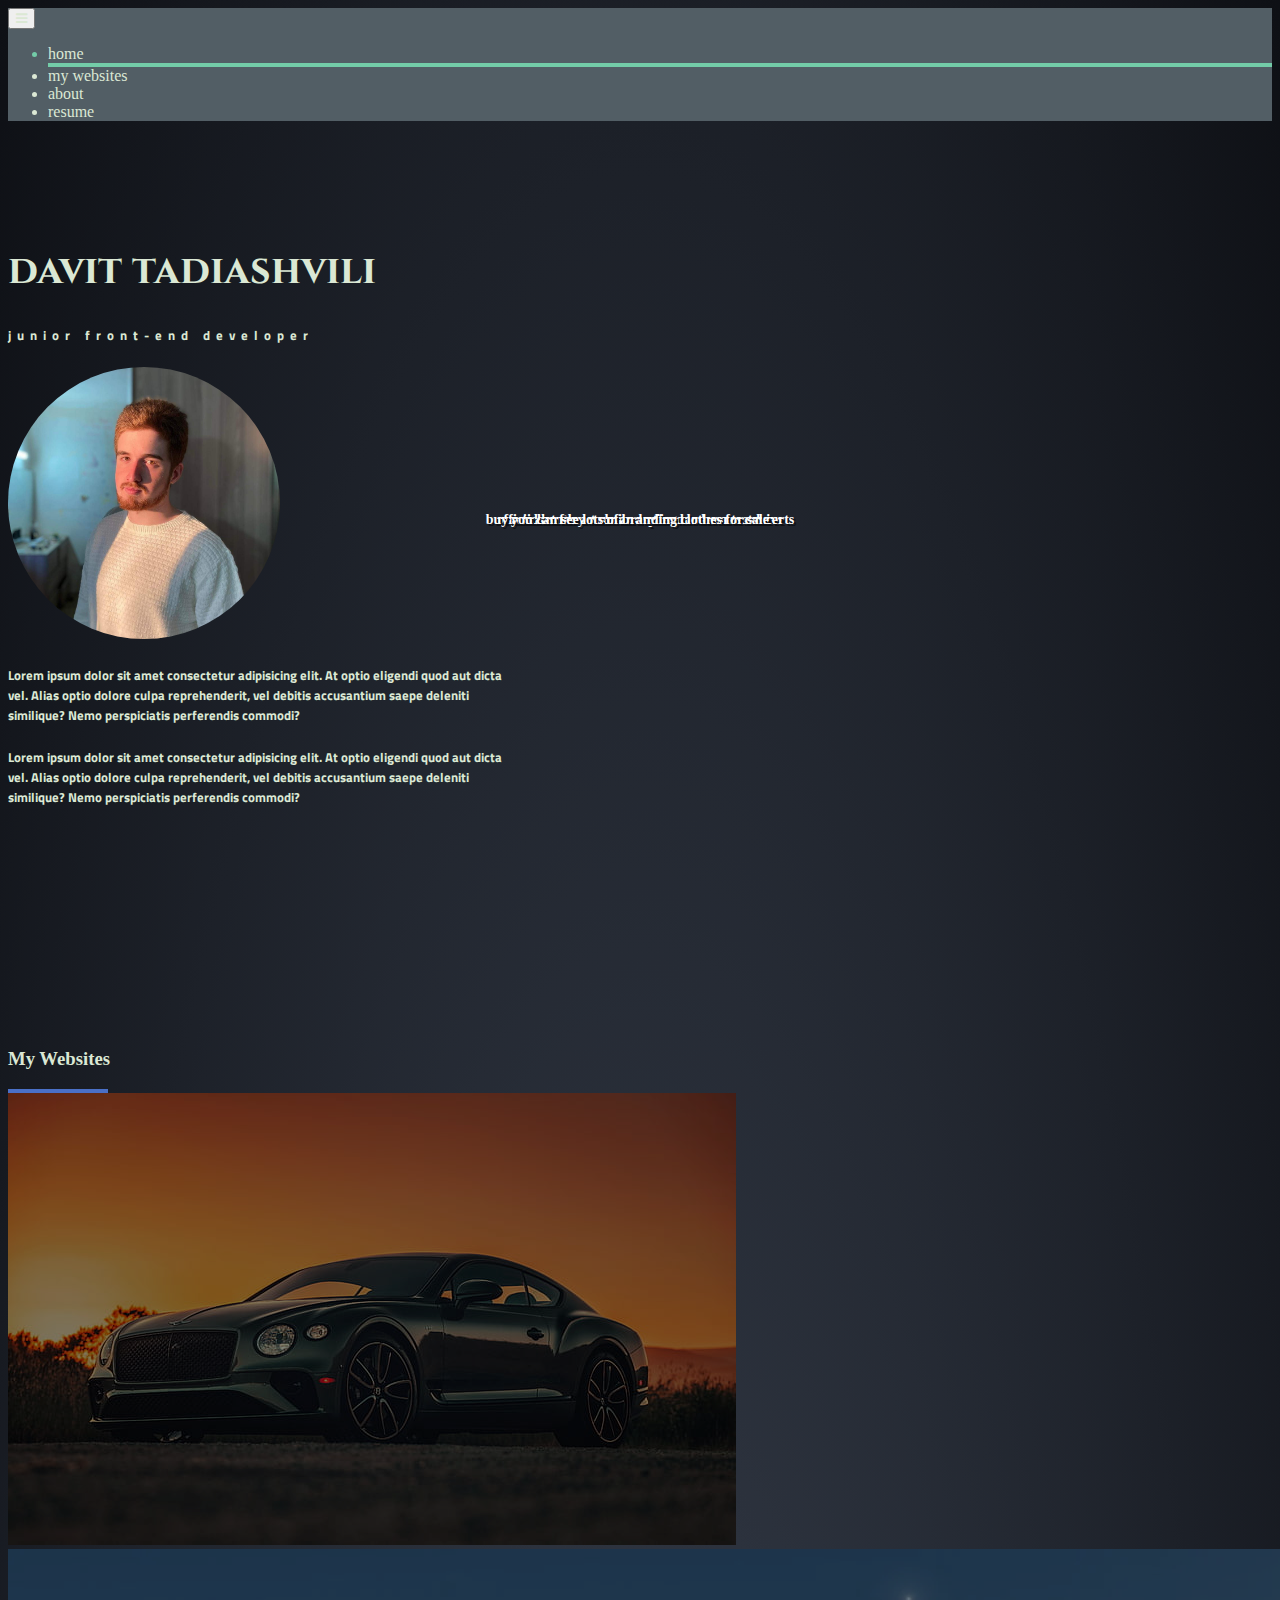
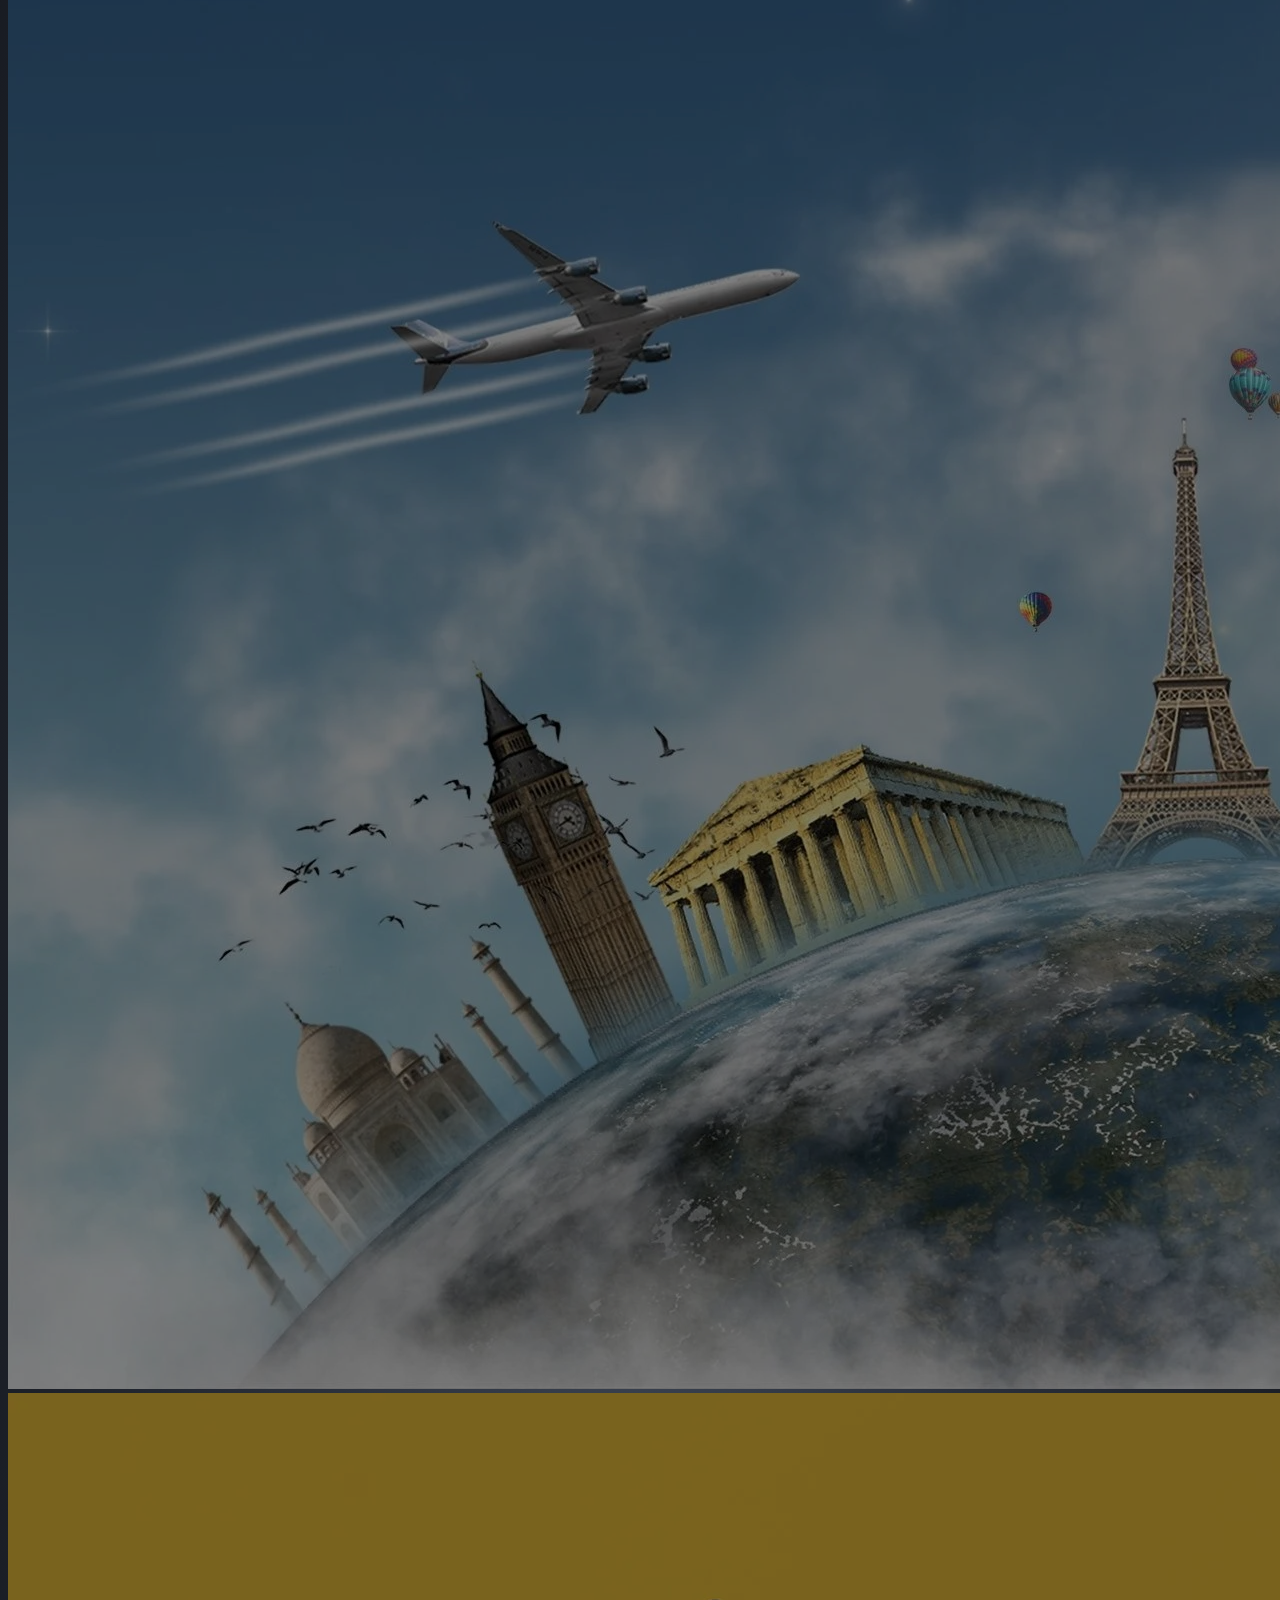
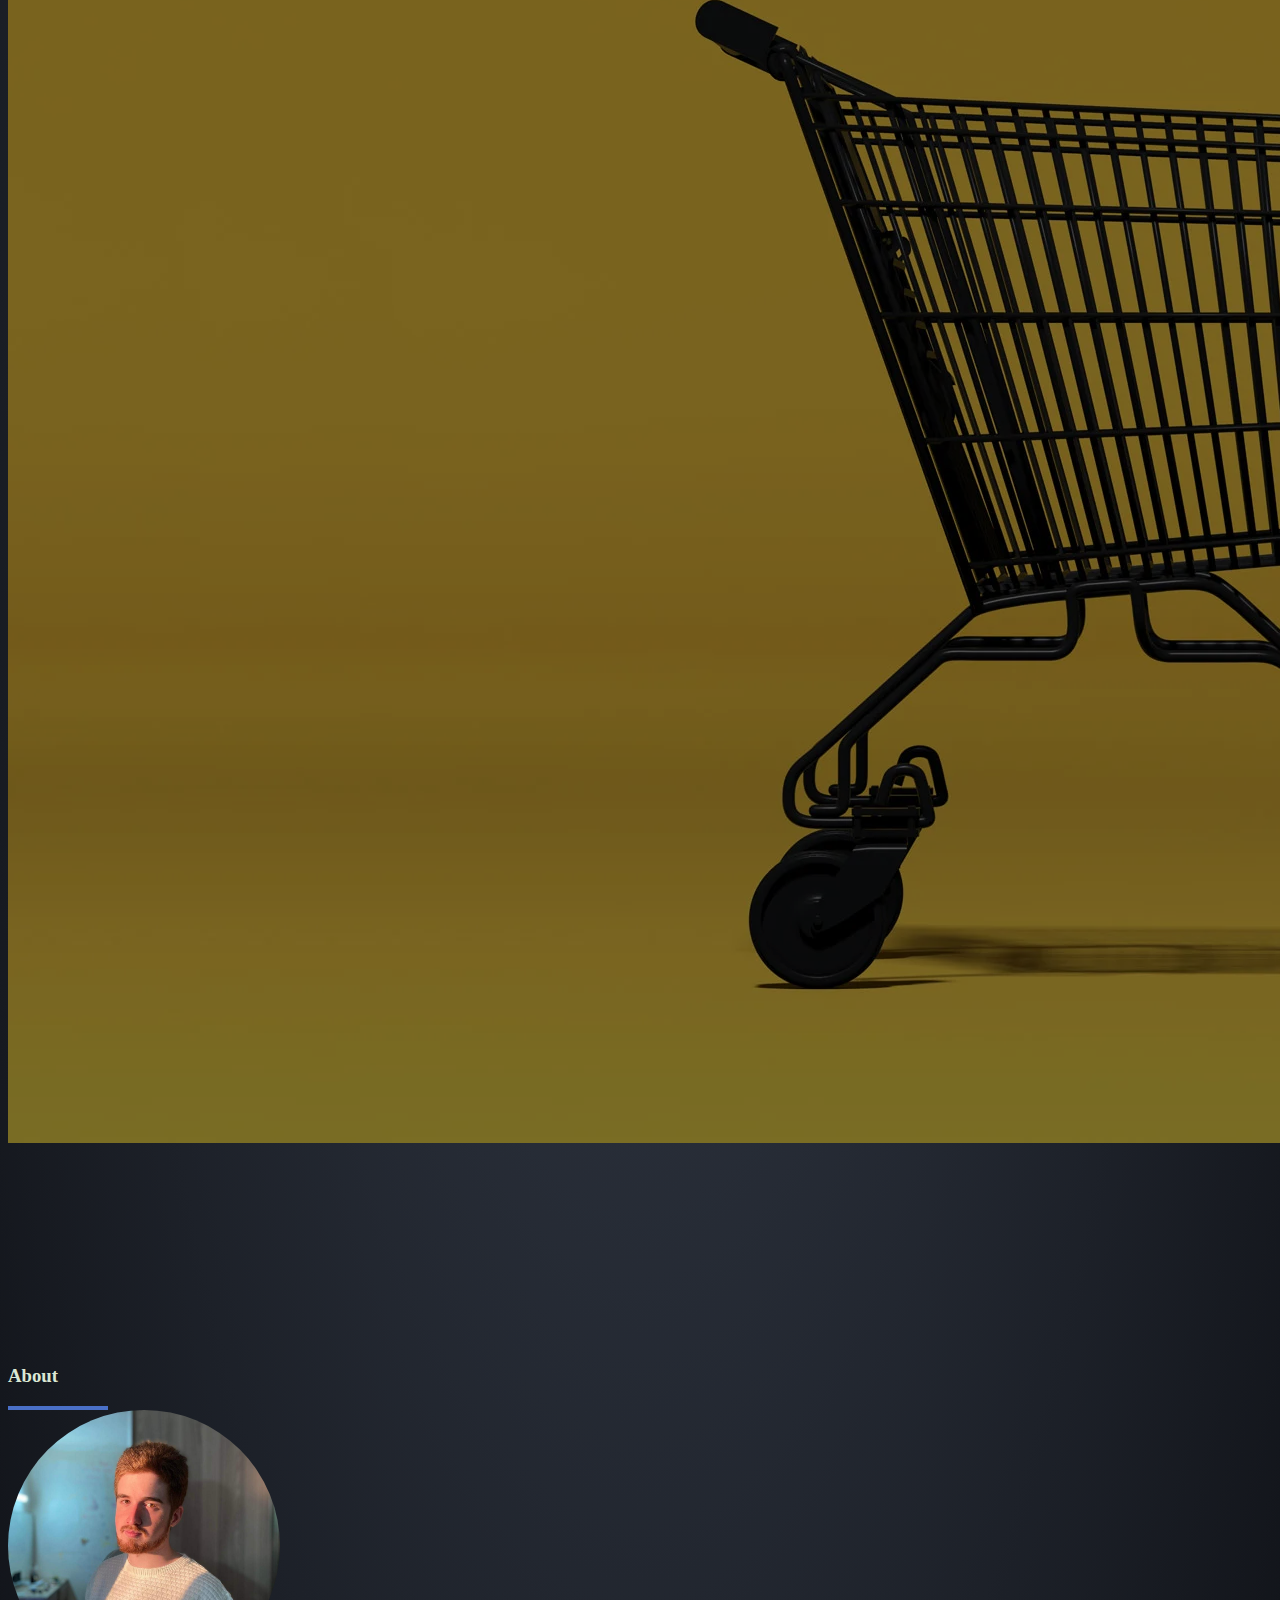
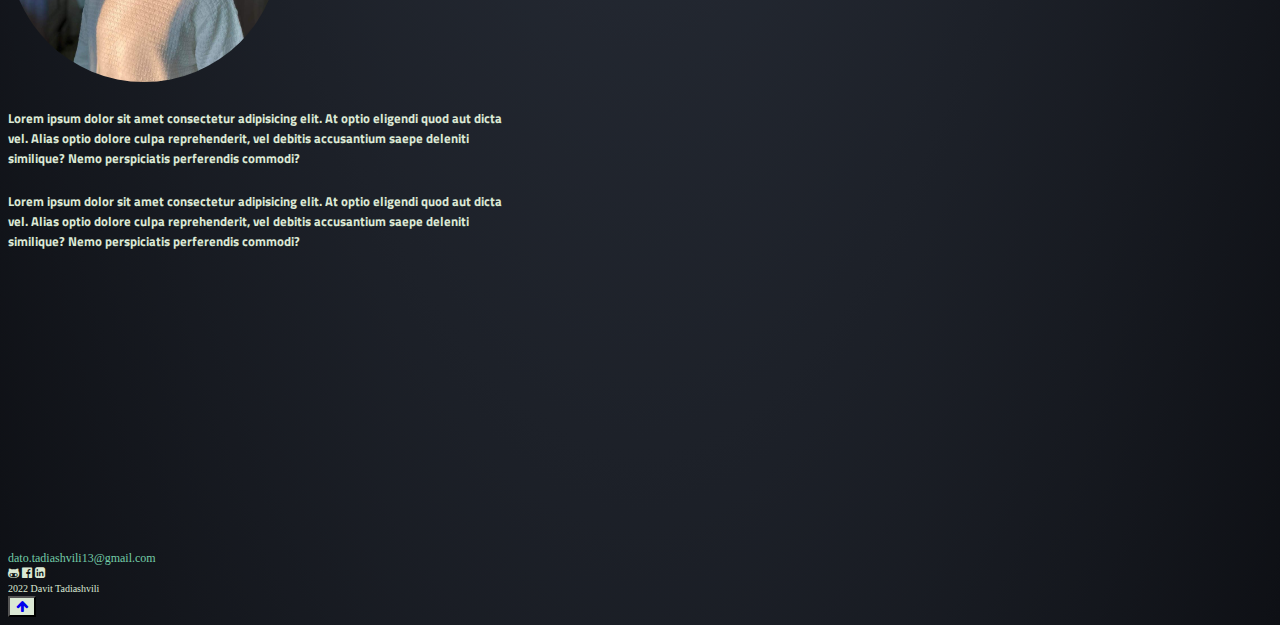
<file: index.html>
<!DOCTYPE html>
<html lang="en">
  <head>
    <meta charset="UTF-8" />
    <meta http-equiv="X-UA-Compatible" content="IE=edge" />
    <meta name="viewport" content="width=device-width, initial-scale=1.0" />
    <title>Portfolio</title>
    <link
      href="https://cdn.jsdelivr.net/npm/bootstrap@5.2.3/dist/css/bootstrap.min.css"
      rel="stylesheet"
      integrity="sha384-rbsA2VBKQhggwzxH7pPCaAqO46MgnOM80zW1RWuH61DGLwZJEdK2Kadq2F9CUG65"
      crossorigin="anonymous"
    />
    <link
      rel="stylesheet"
      href="https://cdnjs.cloudflare.com/ajax/libs/font-awesome/4.7.0/css/font-awesome.min.css"
    />
    <link rel="stylesheet" href="portfolio.css" />
  </head>
  <body>
    <header>
      <nav
        class="navbar navbar-expand-sm bg-light position-fixed sticky-top w-100"
      >
        <div class="container-fluid">
          <button
            class="navbar-toggler"
            type="button"
            data-bs-toggle="collapse"
            data-bs-target="#navbarSupportedContent"
            aria-controls="navbarSupportedContent"
            aria-expanded="false"
            aria-label="Toggle navigation"
          >
            <i
              class="fa fa-bars border-0"
              aria-hidden="true"
              style="color: #dbe8d4"
            ></i>
          </button>
          <div class="collapse navbar-collapse" id="navbarSupportedContent">
            <ul class="navbar-nav me-auto mb-lg-0 justify-content-center w-100">
              <li
                id="homebutton"
                class="nav-link text-capitalize px-4 mx-1 active"
              >
                <a class="" href="#home">home</a>
              </li>
              <li id="webbutton" class="nav-link text-capitalize px-4 mx-1">
                <a class="" href="#MyWebsites">my websites</a>
              </li>
              <li id="aboutbutton" class="nav-link text-capitalize px-4 mx-1">
                <a class="" href="#about">about</a>
              </li>
              <li class="nav-link text-capitalize px-4 mx-1">
                <a
                  class=""
                  href="https://www.canva.com/design/DAFTWnkCHzw/Gs33KcvoNKr3ynI3fcyAEQ/view?utm_content=DAFTWnkCHzw&utm_campaign=designshare&utm_medium=link&utm_source=publishsharelink"
                  >resume</a
                >
              </li>
            </ul>
          </div>
        </div>
      </nav>
    </header>
    <section>
      <div id="home" class="namebox">
        <div class="text-center">
          <h1 class="myname text-uppercase">davit tadiashvili</h1>
          <h5 class="myposition text-uppercase">junior front-end developer</h5>
        </div>
      </div>
      <div class="d-flex justify-content-center mt-5">
        <img class="mypicture" src="./mypicture.jpg" alt="" />
      </div>
      <div class="w-100">
        <div class="mydescription-box container justify-content-center mt-5">
          <h5 class="mydescription">
            Lorem ipsum dolor sit amet consectetur adipisicing elit. At optio
            eligendi quod aut dicta vel. Alias optio dolore culpa reprehenderit,
            vel debitis accusantium saepe deleniti similique? Nemo perspiciatis
            perferendis commodi?
          </h5>
          <h5 class="mydescription">
            Lorem ipsum dolor sit amet consectetur adipisicing elit. At optio
            eligendi quod aut dicta vel. Alias optio dolore culpa reprehenderit,
            vel debitis accusantium saepe deleniti similique? Nemo perspiciatis
            perferendis commodi?
          </h5>
        </div>
      </div>
      <div
        id="MyWebsites"
        class="d-flex justify-content-center mb-4"
        style="padding-top: 200px"
      >
        <h3>My Websites</h3>
      </div>
      <div class="w-100">
        <div
          class="container justify-content-center mt-5"
          style="height: 4px; width: 100px; background-color: #4a70c7"
        ></div>
      </div>
      <div
        class="d-flex justify-content-center my-5"
        style="color: #485e81 !important"
      ></div>
      <div class="container">
        <div class="row justify-content-center">
          <div class="col-12 col-md-6 col-lg-3 web-box">
            <div class="position-relative" style="margin: 0 30px">
              <span
                id="web-description1"
                class="web-description text-capitalize text-center position-absolute"
                >official bentley website replica. order a testdrive
              </span>
            </div>
            <a href="https://datoi.github.io/bentley/"
              ><img
                id="web-picture1"
                class="web-picture w-100 h-100 rounded-circle web-button-bentley"
                src="./bentley-bentley-continental-gt-v8-bentley-continental-car-grand-tourer-hd-wallpaper-preview.jpg"
                alt=""
              />
            </a>
          </div>
          <div class="col-12 col-md-6 col-lg-3 web-box">
            <div class="position-relative" style="margin: 0 30px">
              <span
                id="web-description2"
                class="web-description text-capitalize text-center position-absolute"
                >buy a ticket for a tour and attend awesome concerts
              </span>
            </div>
            <a href="https://datoi.github.io/WebTemplate/"
              ><img
                id="web-picture2"
                class="web-picture w-100 h-100 rounded-circle"
                src="./185289.webp"
                alt=""
              />
            </a>
          </div>
          <div class="col-12 col-md-6 col-lg-3 web-box">
            <div class="position-relative" style="margin: 0 30px">
              <span
                id="web-description3"
                class="web-description text-capitalize text-center position-absolute"
                >you can see lots of branding clothes for sale
              </span>
            </div>

            <a href="https://datoi.github.io/E-comerce/"
              ><img
                id="web-picture3"
                class="web-picture w-100 h-100 rounded-circle w"
                src="./shoppingcart-1066110386.webp"
                alt=""
              />
            </a>
          </div>
        </div>
      </div>
      <div
        id="about"
        class="d-flex justify-content-center"
        style="padding-top: 200px"
      >
        <h3>About</h3>
      </div>
      <div class="w-100">
        <div
          class="container justify-content-center mt-5"
          style="height: 4px; width: 100px; background-color: #4a70c7"
        ></div>
      </div>
      <div class="d-flex justify-content-center mt-5">
        <img class="mypicture" src="./mypicture.jpg" alt="" />
      </div>
      <div
        class="mydescription-box container description justify-content-center mt-5"
      >
        <h5 class="mydescription">
          Lorem ipsum dolor sit amet consectetur adipisicing elit. At optio
          eligendi quod aut dicta vel. Alias optio dolore culpa reprehenderit,
          vel debitis accusantium saepe deleniti similique? Nemo perspiciatis
          perferendis commodi?
        </h5>
        <h5 class="mydescription">
          Lorem ipsum dolor sit amet consectetur adipisicing elit. At optio
          eligendi quod aut dicta vel. Alias optio dolore culpa reprehenderit,
          vel debitis accusantium saepe deleniti similique? Nemo perspiciatis
          perferendis commodi?
        </h5>
      </div>
    </section>

    <footer>
      <div class="" style="margin-top: 300px; font-size: 12px">
        <div class="w-100 my-4">
          <div class="text-center">
            <span class="gmail-container"
              ><a class="gmail" href="mailto:dato.tadiashvili13@gmail.com"
                >dato.tadiashvili13@gmail.com</a
              ></span
            >
          </div>
        </div>
        <div class="d-flex justify-content-center">
          <a href="https://github.com/datoi" class="social fs-4 mx-3"
            ><i class="fa fa-github-alt" aria-hidden="true"></i
          ></a>
          <a
            href="https://www.facebook.com/dato.tadiashvili.71"
            class="social fs-4 mx-3"
            ><i class="fa fa-facebook-official" aria-hidden="true"></i
          ></a>
          <a
            href="https://www.linkedin.com/in/davit-tadiashvili-44a9511a4/"
            class="social fs-4 mx-3"
            ><i class="fa fa-linkedin-square" aria-hidden="true"></i
          ></a>
        </div>
        <div class="d-flex justify-content-center my-4">
          <span class="text-muted" style="font-size: 10px"
            >2022 Davit Tadiashvili</span
          >
        </div>
      </div>
      <div class="">
        <div class="d-flex justify-content-center my-5">
          <button
            type="button"
            class="footer-button rounded-circle py-3 px-4 border-0"
          >
            <a href="#home"
              ><i class="fa fa-arrow-up fs-4 text-dark" aria-hidden="true"></i
            ></a>
          </button>
        </div>
      </div>
    </footer>
    <script
      src="https://cdn.jsdelivr.net/npm/bootstrap@5.2.3/dist/js/bootstrap.bundle.min.js"
      integrity="sha384-kenU1KFdBIe4zVF0s0G1M5b4hcpxyD9F7jL+jjXkk+Q2h455rYXK/7HAuoJl+0I4"
      crossorigin="anonymous"
    ></script>

    <script src="portfolio.js"></script>
  </body>
</html>
</file>
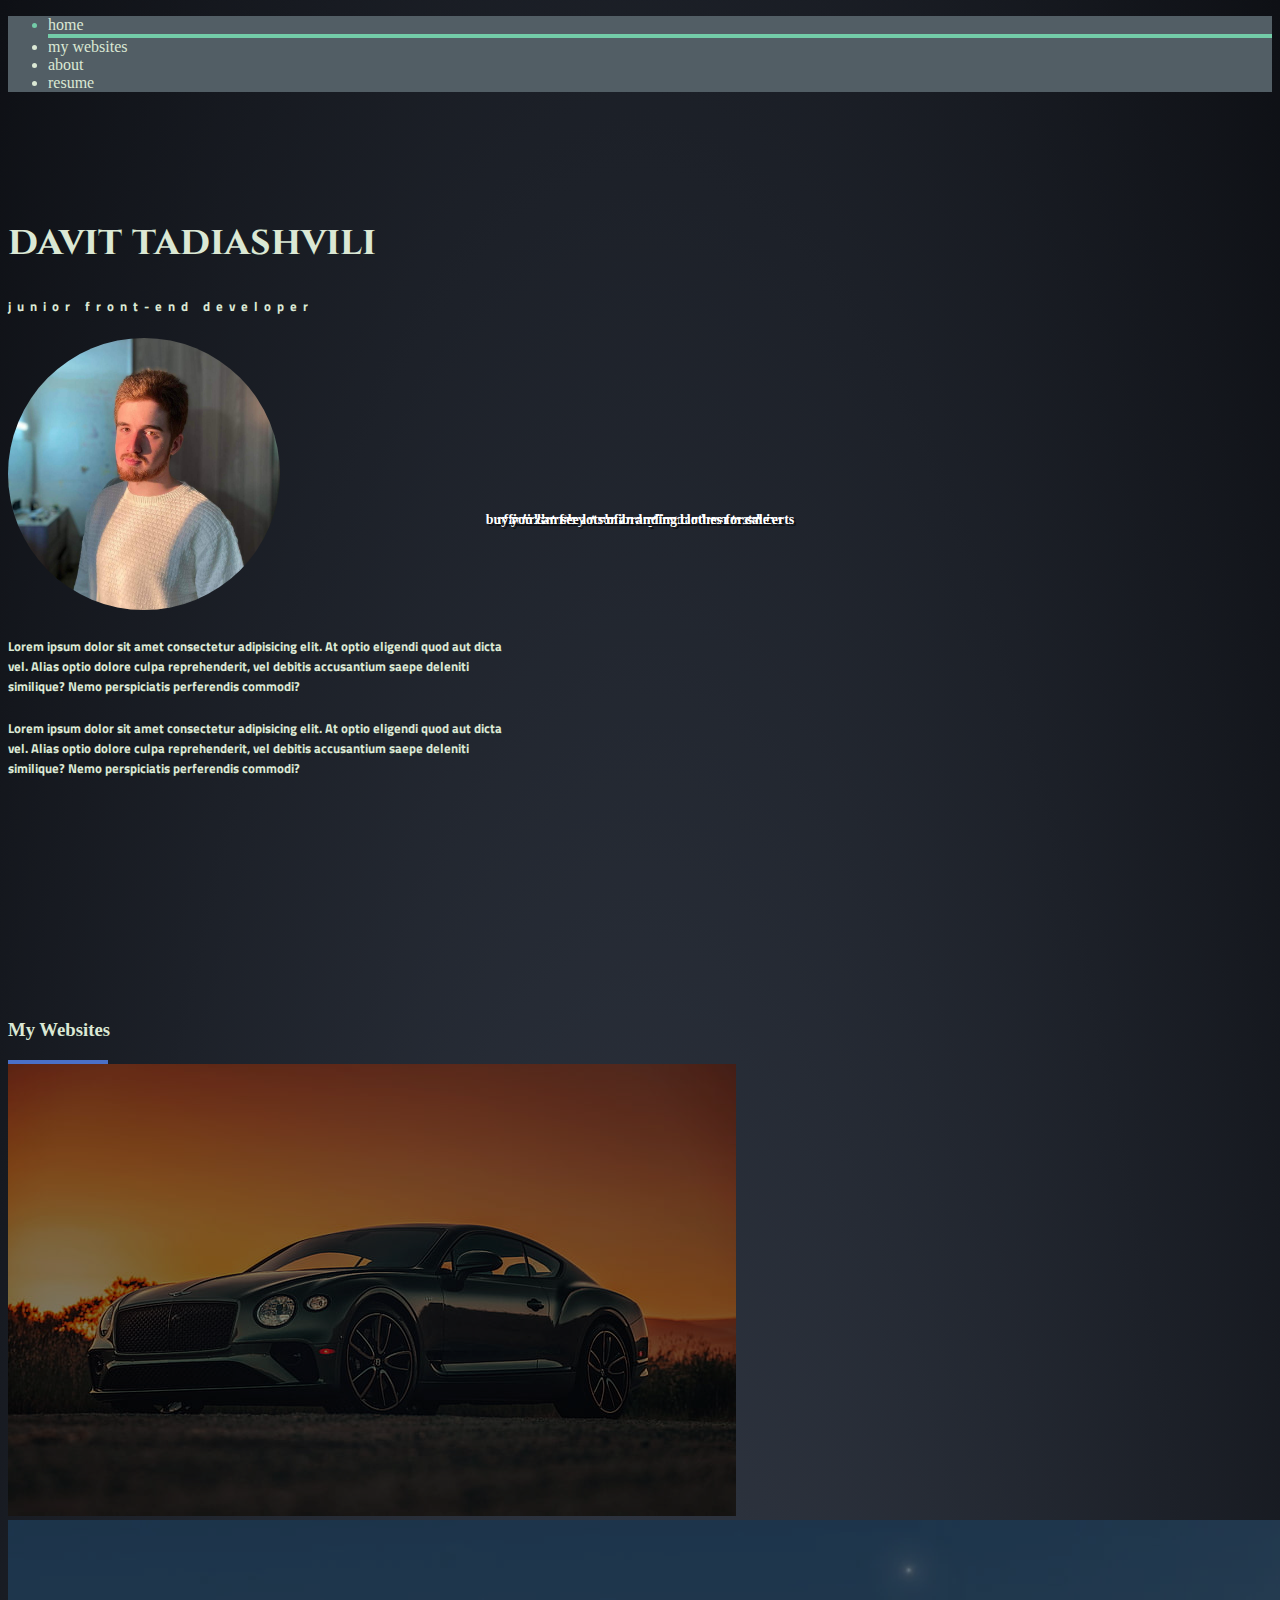
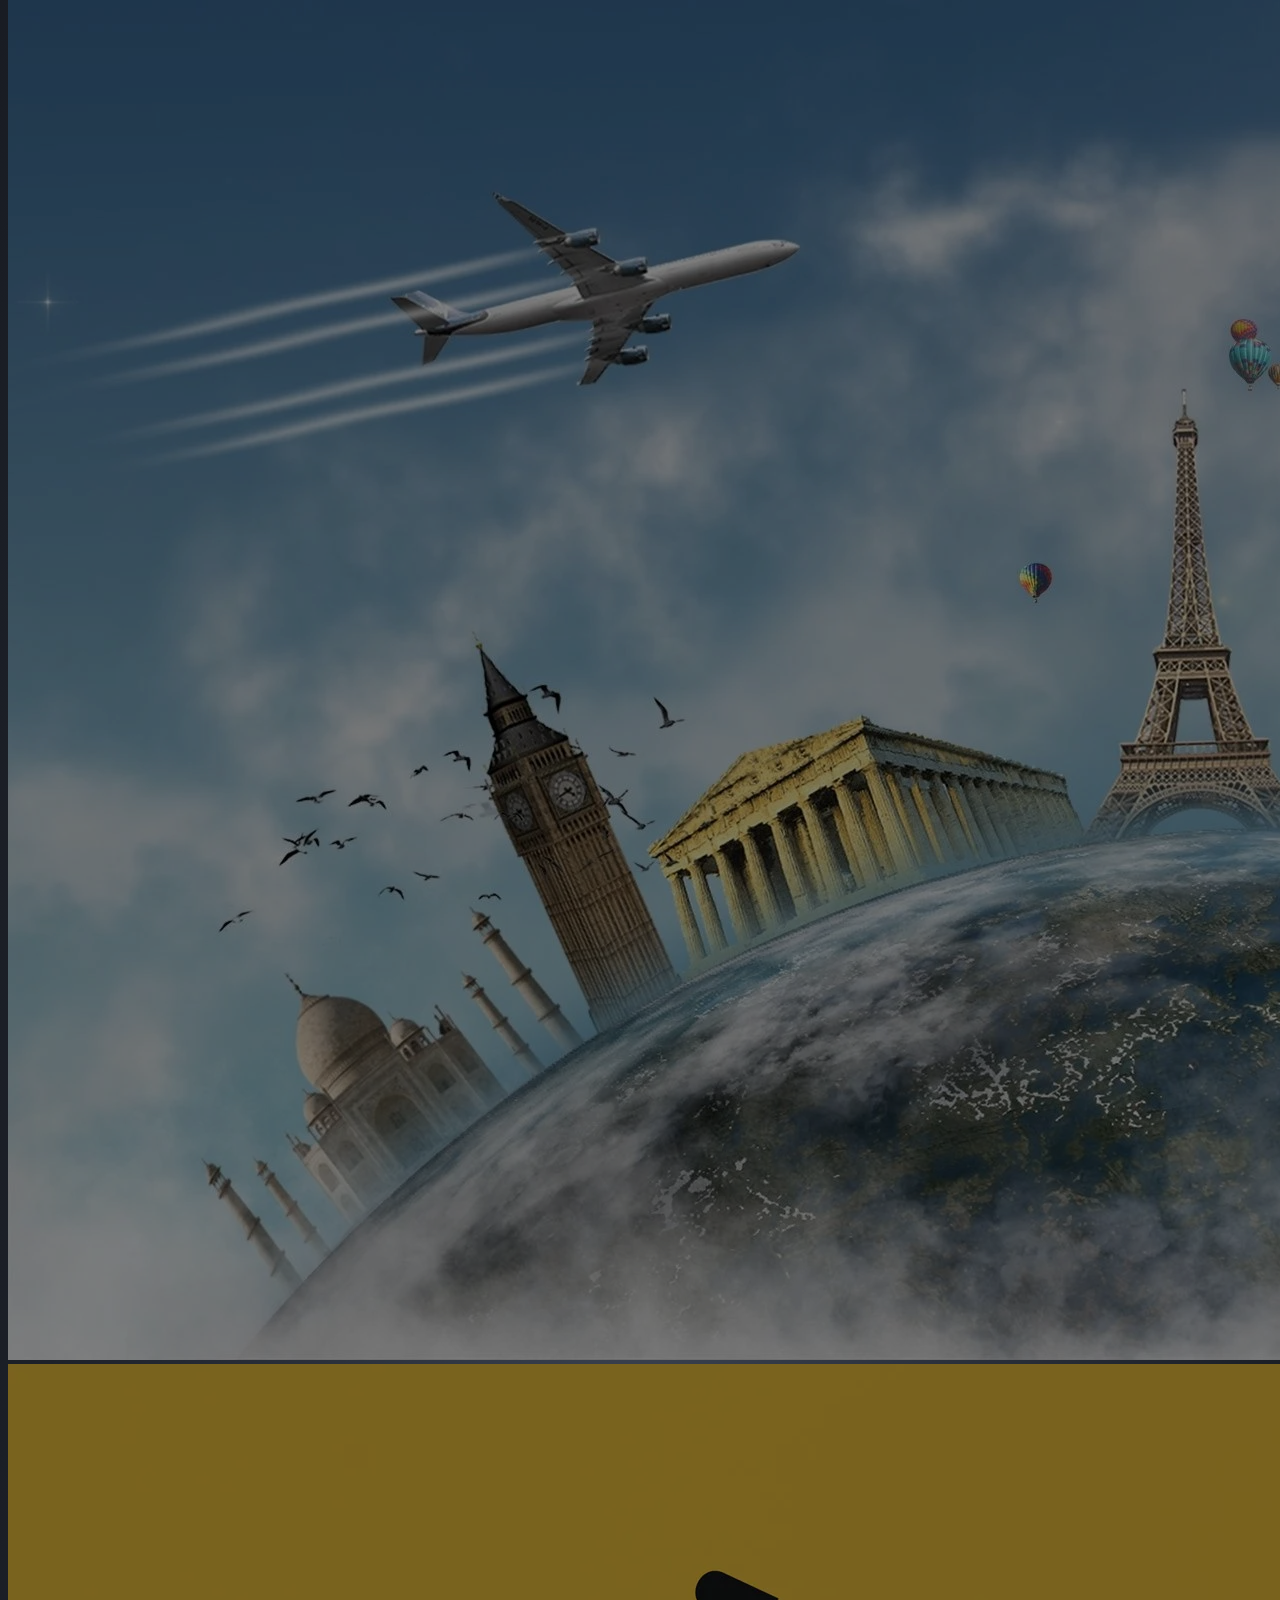
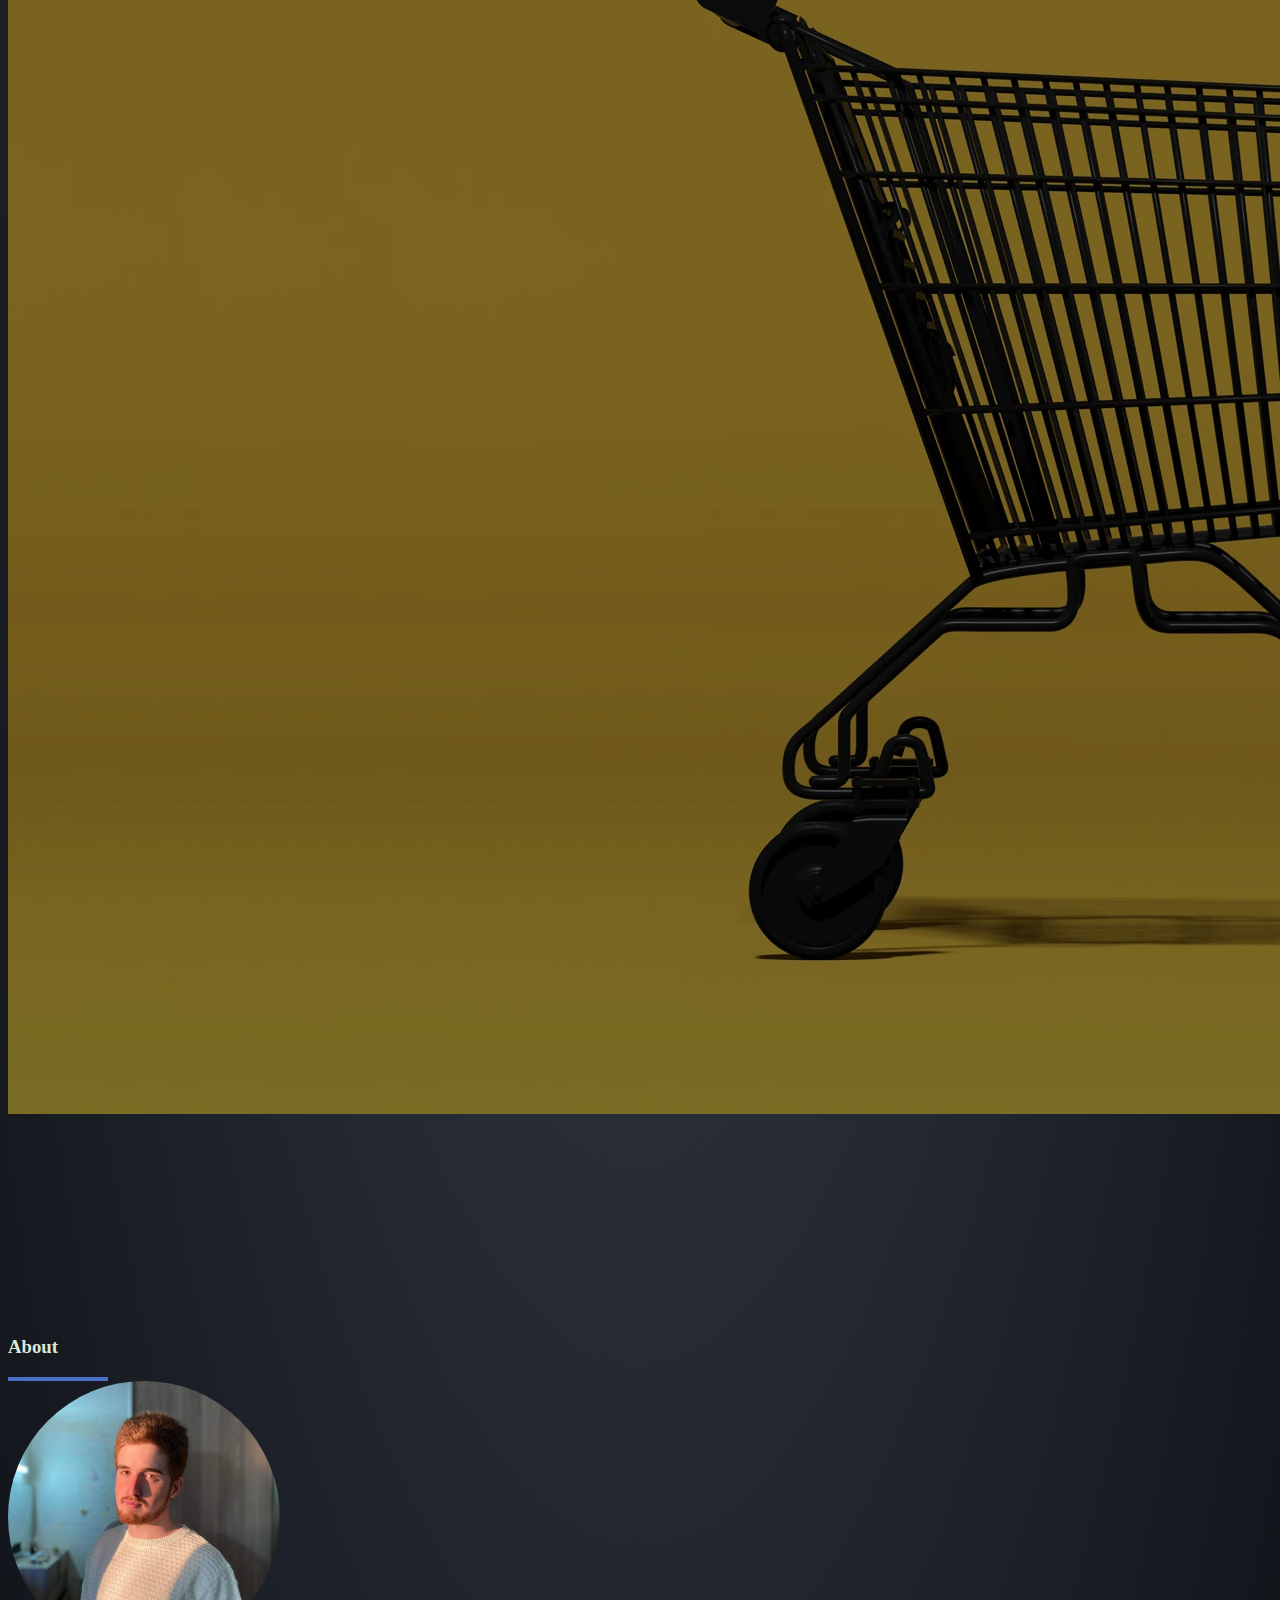
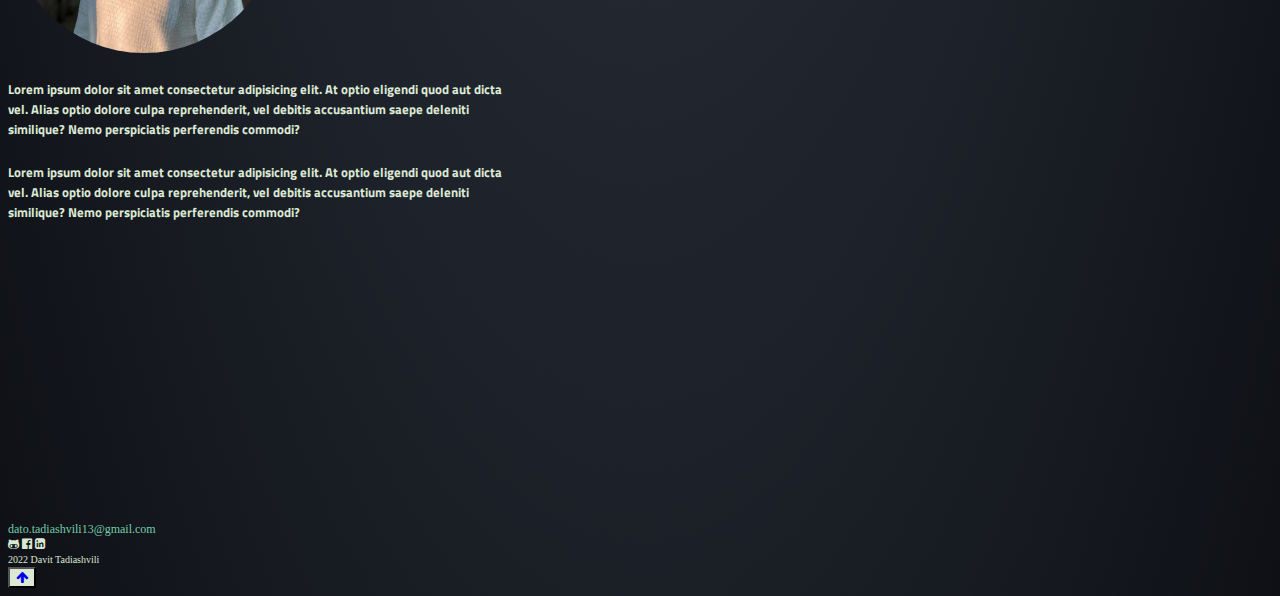
<file: portfolio.html>
<!DOCTYPE html>
<html lang="en">
  <head>
    <meta charset="UTF-8" />
    <meta http-equiv="X-UA-Compatible" content="IE=edge" />
    <meta name="viewport" content="width=device-width, initial-scale=1.0" />
    <title>Portfolio</title>
    <link
      href="https://cdn.jsdelivr.net/npm/bootstrap@5.2.3/dist/css/bootstrap.min.css"
      rel="stylesheet"
      integrity="sha384-rbsA2VBKQhggwzxH7pPCaAqO46MgnOM80zW1RWuH61DGLwZJEdK2Kadq2F9CUG65"
      crossorigin="anonymous"
    />
    <link
      rel="stylesheet"
      href="https://cdnjs.cloudflare.com/ajax/libs/font-awesome/4.7.0/css/font-awesome.min.css"
    />
    <link rel="stylesheet" href="portfolio.css" />
  </head>
  <body>
    <header>
      <nav
        class="nav d-flex justify-content-center sticky-top position-fixed w-100"
      >
        <ul class="navbar main-navbar list-unstyled mb-0 py-1">
          <li id="homebutton" class="nav-link text-capitalize px-4 mx-1 active">
            <a href="#home">home</a>
          </li>
          <li id="webbutton" class="nav-link text-capitalize px-4 mx-1">
            <a href="#MyWebsites">my websites</a>
          </li>
          <li id="aboutbutton" class="nav-link text-capitalize px-4 mx-1">
            <a href="#about">about</a>
          </li>
          <li class="nav-link text-capitalize px-4 mx-1">
            <a
              href="https://www.canva.com/design/DAFTWnkCHzw/Gs33KcvoNKr3ynI3fcyAEQ/view?utm_content=DAFTWnkCHzw&utm_campaign=designshare&utm_medium=link&utm_source=publishsharelink"
              >resume</a
            >
          </li>
        </ul>
      </nav>
    </header>
    <section>
      <div id="home" class="namebox">
        <div class="text-center">
          <h1 class="myname text-uppercase">davit tadiashvili</h1>
          <h5 class="myposition text-uppercase">junior front-end developer</h5>
        </div>
      </div>
      <div class="d-flex justify-content-center mt-5">
        <img class="mypicture" src="./mypicture.jpg" alt="" />
      </div>
      <div class="w-100">
        <div class="mydescription-box container justify-content-center mt-5">
          <h5 class="mydescription">
            Lorem ipsum dolor sit amet consectetur adipisicing elit. At optio
            eligendi quod aut dicta vel. Alias optio dolore culpa reprehenderit,
            vel debitis accusantium saepe deleniti similique? Nemo perspiciatis
            perferendis commodi?
          </h5>
          <h5 class="mydescription">
            Lorem ipsum dolor sit amet consectetur adipisicing elit. At optio
            eligendi quod aut dicta vel. Alias optio dolore culpa reprehenderit,
            vel debitis accusantium saepe deleniti similique? Nemo perspiciatis
            perferendis commodi?
          </h5>
        </div>
      </div>
      <div
        id="MyWebsites"
        class="d-flex justify-content-center mb-4"
        style="padding-top: 200px"
      >
        <h3>My Websites</h3>
      </div>
      <div class="w-100">
        <div
          class="container justify-content-center mt-5"
          style="height: 4px; width: 100px; background-color: #4a70c7"
        ></div>
      </div>
      <div
        class="d-flex justify-content-center my-5"
        style="color: #485e81 !important"
      ></div>
      <div class="container">
        <div class="row justify-content-center">
          <div class="col-6 col-lg-3 web-box">
            <div class="position-relative" style="margin: 0 30px">
              <span
                id="web-description1"
                class="web-description text-capitalize text-center position-absolute"
                >official bentley website replica. order a testdrive
              </span>
            </div>
            <a href="https://datoi.github.io/bentley/"
              ><img
                id="web-picture1"
                class="web-picture w-100 h-100 rounded-circle web-button-bentley"
                src="./bentley-bentley-continental-gt-v8-bentley-continental-car-grand-tourer-hd-wallpaper-preview.jpg"
                alt=""
              />
            </a>
          </div>
          <div class="col-6 col-lg-3 web-box">
            <div class="position-relative" style="margin: 0 30px">
              <span
                id="web-description2"
                class="web-description text-capitalize text-center position-absolute"
                >buy a ticket for a tour and attend awesome concerts
              </span>
            </div>
            <a href="https://datoi.github.io/WebTemplate/"
              ><img
                id="web-picture2"
                class="web-picture w-100 h-100 rounded-circle"
                src="./185289.webp"
                alt=""
              />
            </a>
          </div>
          <div class="col-6 col-lg-3 web-box">
            <div class="position-relative" style="margin: 0 30px">
              <span
                id="web-description3"
                class="web-description text-capitalize text-center position-absolute"
                >you can see lots of branding clothes for sale
              </span>
            </div>

            <a href="https://datoi.github.io/E-comerce/"
              ><img
                id="web-picture3"
                class="web-picture w-100 h-100 rounded-circle w"
                src="./shoppingcart-1066110386.webp"
                alt=""
              />
            </a>
          </div>
        </div>
      </div>
      <div
        id="about"
        class="d-flex justify-content-center"
        style="padding-top: 200px"
      >
        <h3>About</h3>
      </div>
      <div class="w-100">
        <div
          class="container justify-content-center mt-5"
          style="height: 4px; width: 100px; background-color: #4a70c7"
        ></div>
      </div>
      <div class="d-flex justify-content-center mt-5">
        <img class="mypicture" src="./mypicture.jpg" alt="" />
      </div>
      <div
        class="mydescription-box container description justify-content-center mt-5"
      >
        <h5 class="mydescription">
          Lorem ipsum dolor sit amet consectetur adipisicing elit. At optio
          eligendi quod aut dicta vel. Alias optio dolore culpa reprehenderit,
          vel debitis accusantium saepe deleniti similique? Nemo perspiciatis
          perferendis commodi?
        </h5>
        <h5 class="mydescription">
          Lorem ipsum dolor sit amet consectetur adipisicing elit. At optio
          eligendi quod aut dicta vel. Alias optio dolore culpa reprehenderit,
          vel debitis accusantium saepe deleniti similique? Nemo perspiciatis
          perferendis commodi?
        </h5>
      </div>
    </section>

    <footer>
      <div class="" style="margin-top: 300px; font-size: 12px">
        <div class="w-100 my-4">
          <div class="text-center">
            <span class="gmail-container"
              ><a class="gmail" href="mailto:dato.tadiashvili13@gmail.com"
                >dato.tadiashvili13@gmail.com</a
              ></span
            >
          </div>
        </div>
        <div class="d-flex justify-content-center">
          <a href="https://github.com/datoi" class="social fs-4 mx-3"
            ><i class="fa fa-github-alt" aria-hidden="true"></i
          ></a>
          <a
            href="https://www.facebook.com/dato.tadiashvili.71"
            class="social fs-4 mx-3"
            ><i class="fa fa-facebook-official" aria-hidden="true"></i
          ></a>
          <a
            href="https://www.linkedin.com/in/davit-tadiashvili-44a9511a4/"
            class="social fs-4 mx-3"
            ><i class="fa fa-linkedin-square" aria-hidden="true"></i
          ></a>
        </div>
        <div class="d-flex justify-content-center my-4">
          <span class="text-muted" style="font-size: 10px"
            >2022 Davit Tadiashvili</span
          >
        </div>
      </div>
      <div class="">
        <div class="d-flex justify-content-center my-5">
          <button
            type="button"
            class="footer-button rounded-circle py-3 px-4 border-0"
          >
            <a href="#home"
              ><i class="fa fa-arrow-up fs-4 text-dark" aria-hidden="true"></i
            ></a>
          </button>
        </div>
      </div>
    </footer>

    <script src="portfolio.js"></script>
  </body>
</html>
</file>
<file: portfolio.css>
@import url('https://fonts.googleapis.com/css2?family=Cinzel&display=swap');
@import url('https://fonts.googleapis.com/css2?family=Titillium+Web:wght@300&display=swap');

body { 
    color: #DBE8D4;
    background-color:black;
    background:radial-gradient(#3a4250,#0e1015);
}
h5{
    font-family: 'Titillium Web', sans-serif;    
}
.sticky-top a{
    text-decoration: none;
    color: #DBE8D4;
}
.sticky-top a:hover{
    color: #DBE8D4;
}
.nav-link{
    text-decoration: none;
    cursor: pointer;
}
.navbar-main{
    color: #DBE8D4;
    text-decoration: none;
}
.nav-link:hover, .active{
    color: #73CCA8 !important;
    border-bottom: 4px solid #73CCA8;
}
.navbar{
    background-color: #525e65 !important;
}
.namebox{
    padding-top: 80px;
}
.myname{
    font-family: 'Cinzel', serif;
    font-size: 40px;
    letter-spacing: 1;
}
.myposition{
    font-family: 'Titillium Web', sans-serif;    
    
    letter-spacing: 6px;
}
.mydescription-box{
    width: 40%;
    min-width: 280px;

}

.mypicture{
    width: 272px;
    height: 272px;
    border-radius: 50%;
}



.footer-button{
    background: #DBE8D4;
}
.footer-button:hover{
    background: #73CCA8;
}
.web-description{
    font-size: 14px;
    font-weight: bolder;
    text-shadow: 2px 2px #0e1015;
    margin-top: 70px;
    z-index: 1;
    position: absolute;
    top: 50%;
    left: 50%;
    transform: translate( -50%, -50% );
    text-align: center;
    color: white;
    font-weight: bold;
}

.web-picture{
    filter: brightness(50%);
}

.web-picture:hover {
    filter:brightness(100%);
    opacity: 1;
    transition: ease 0.4s;
    cursor: pointer; 
}

.gmail-container:hover{
    border-bottom:3px solid #73CCA8;
}

.gmail:hover{
    color: #73CCA8;
}

.gmail{
    text-decoration: none;
    color: #73CCA8;
}
.social{
   color: #DBE8D4; 
}
.social:hover{
    color: #73CCA8;
}
</file>
